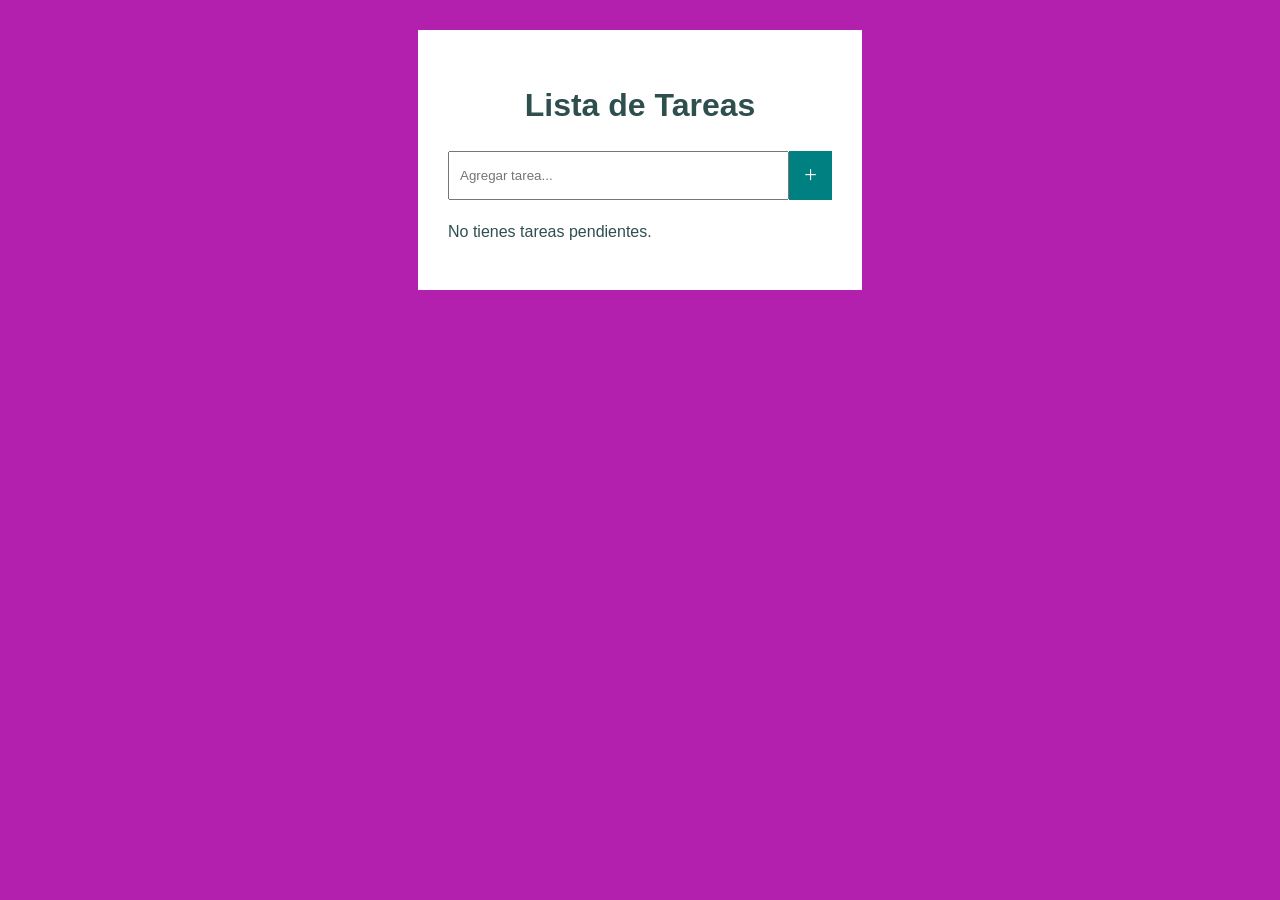
<file: my-react-task-list/index.html>
<!DOCTYPE html>
<html lang="en">
<head>
    <meta charset="UTF-8">
    <meta http-equiv="X-UA-Compatible" content="IE=edge">
    <meta name="viewport" content="width=device-width, initial-scale=1.0">
    <title>Lista de Tareas</title>
    <link rel="stylesheet" href="./style.css">
</head>
<body>
    <div class="container">
        <h1>Lista de Tareas</h1>
        <div class="search">
            <form>
                <input type="text" placeholder="Agregar tarea...">
                <button class="btn-add">+</button>
            </form>
        </div>
        <div class="li-container">
            <ul>
            
            </ul>
        </div>
        <div class="empty">
            <p>No tienes tareas pendientes.</p>
        </div>
    </div>
    <script src="./main.jsx"></script>
</body>
</html>
</file>
<file: my-react-task-list/style.css>
body {
  margin: 0;
  padding: 0;
  font-size: 16px;
  font-family: Arial, Helvetica, sans-serif;
  line-height: 1.5;
  background-color: rgb(178, 32, 173);
  color: white;
}

h1 {
  text-align: center;
  color: darkslategrey;
}

.container {
  margin-top: 30px;
  margin-bottom: 30px;
  width: 30%;
  margin-left: auto;
  margin-right: auto;
  background-color: white;
  padding: 30px;
}

.search {
  margin-left: auto;
  margin-right: auto;
  width: 100%;
}

form {
  display: flex;
}

input {
  padding: 15px 10px;
  outline: none;
  width: 400px;
}

.li-container {
  background-color: white;
  width: 100%;
  color: darkslategray;
  margin-top: 20px;
}

ul {
  padding: 0;
}

li {
  list-style: none;
  background-color: lightgray;
  border-radius: 10px;
  margin-top: 15px;
  display: flex;
}

li p {
  margin: 0;
  padding: 15px;
  width: 100%;
}

.btn-delete {
  margin-left: auto;
  border: none;
  background-color: #e31746;
  color: white;
  font-weight: bold;
  padding: 5px 10px;
  outline: none;
  border-top-right-radius: 10px;
  border-bottom-right-radius: 10px;
  width: 10%;
  font-size: 1.2em;
}

.btn-delete:hover {
  cursor: pointer;
  background-color: lightseagreen;
}

.btn-add {
  padding: 5px 15px;
  border: none;
  color: white;
  font-family: fantasy;
  background-color: teal;
  font-size: 1.4rem;
  outline: none;
}

.btn-add:hover {
  cursor: pointer;
  background-color: darkcyan;
}

.empty {
  color: darkslategrey;
}
</file>
